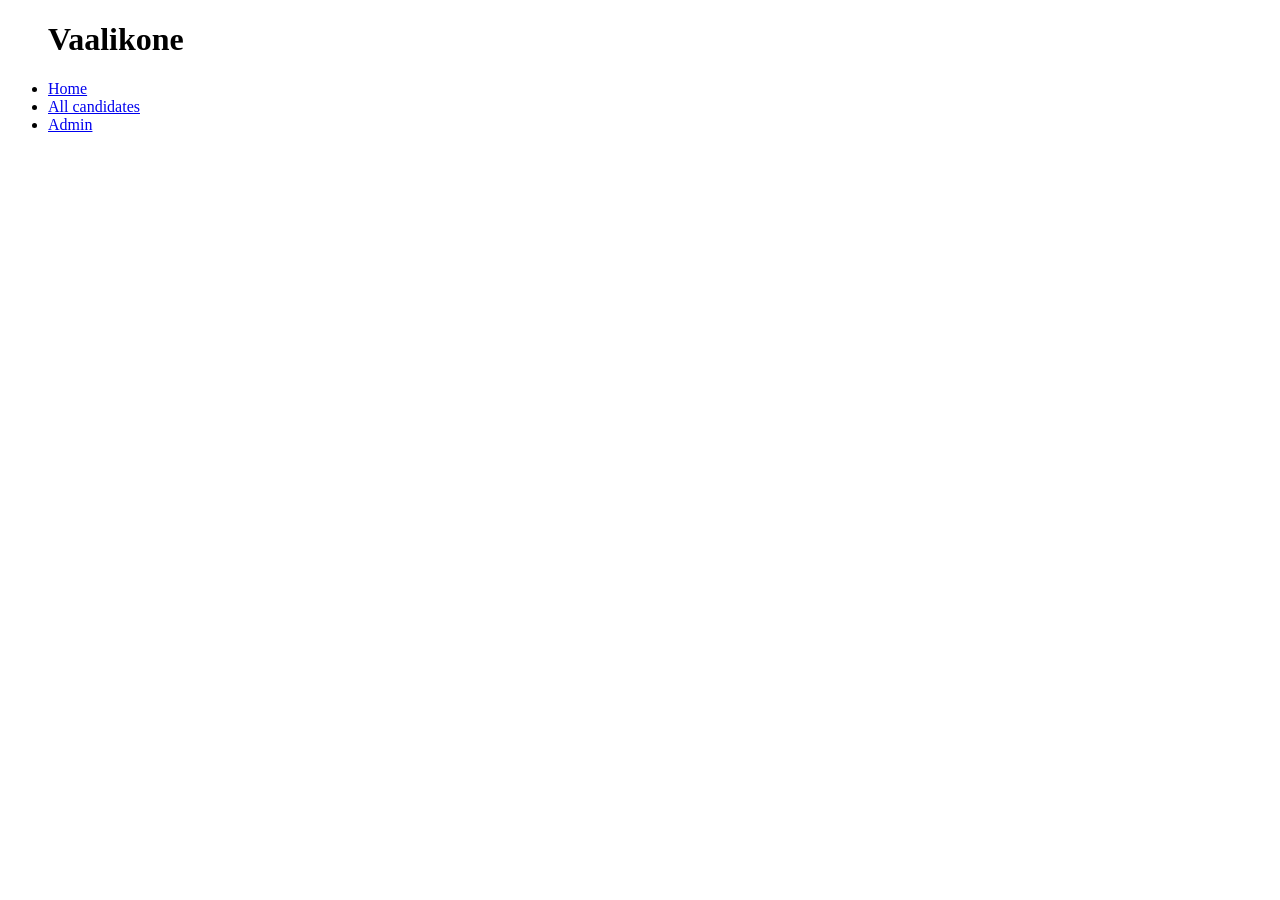
<file: VaaliKoneSevrlet/src/main/webapp/navbar.html>
<!DOCTYPE html>
<html>
<head>
<meta charset="UTF-8">
<title>Vaalikone</title>
</head>

<body>
<div>
<ul>
  <h1>Vaalikone</h1>
  <li><a href="../index.html">Home</a></li>
  <li><a href="/showcandidates">All candidates</a></li>
  <li><a href="/jsp/AdminLogin.jsp">Admin</a></li>
</ul>
</div>
</file>
